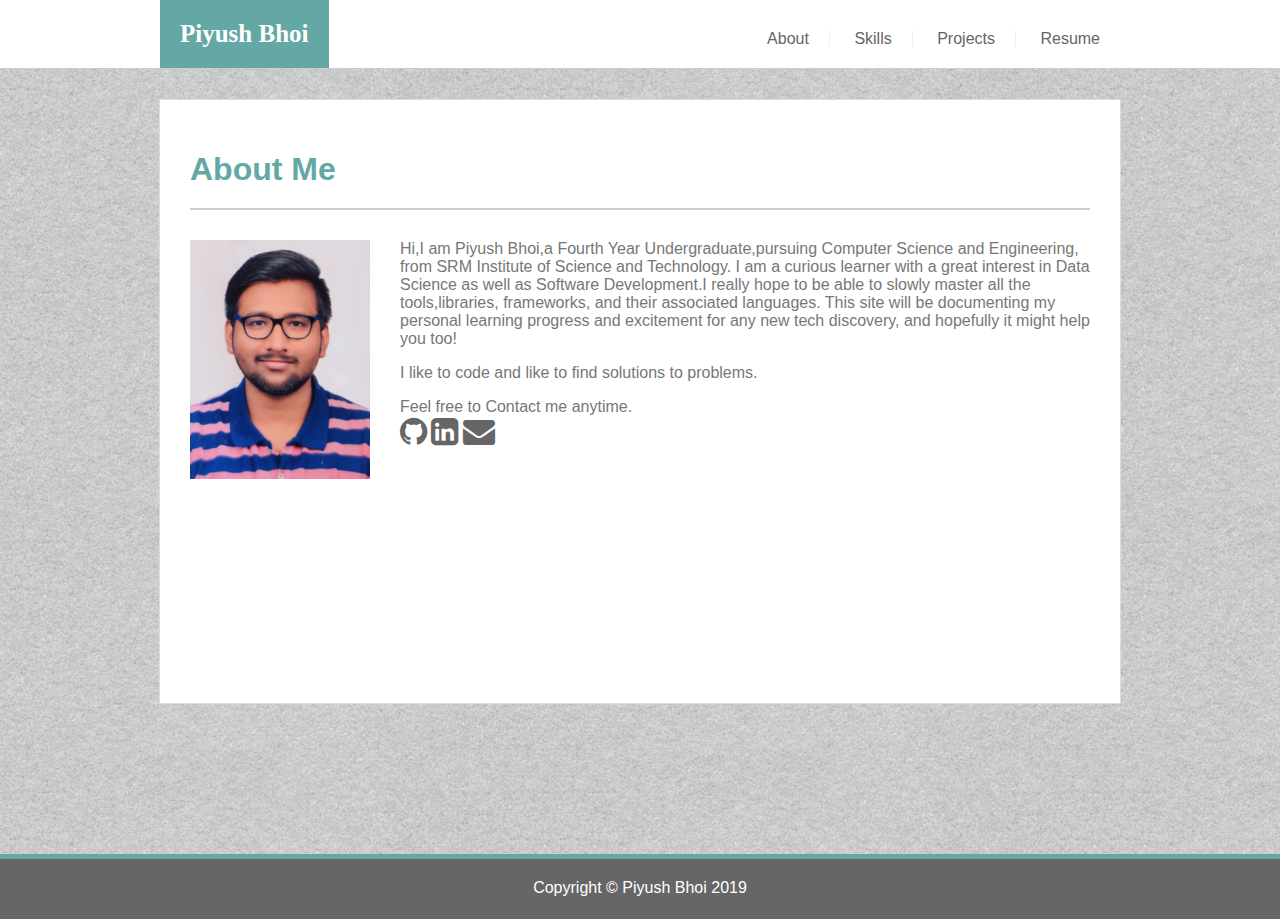
<file: index.html>
<!DOCTYPE html>
<html lang="en">
    
    <head>
        <title>
            About
        </title>

        <link rel="stylesheet" type="text/css" href="assets/css/style.css">
        <link rel = "icon" href =  
"assets/images/html.jpeg" 
        type = "image/x-icon"> 
        <link href="https://stackpath.bootstrapcdn.com/font-awesome/4.7.0/css/font-awesome.min.css" rel="stylesheet" integrity="sha384-wvfXpqpZZVQGK6TAh5PVlGOfQNHSoD2xbE+QkPxCAFlNEevoEH3Sl0sibVcOQVnN" crossorigin="anonymous">
    </head>

    <body>

        <header>

            <div class="wrapper">
            
                <div id="name">Piyush Bhoi</div>

                <nav>
                    <a href="index.html" class="gborder">About</a>
                    <a href="skills.html" class="gborder">Skills</a>
                    <a href="projects.html" class="gborder">Projects</a>
                    <a href="assets/resume/pbresume.pdf" target="null">Resume</a>
                </nav>

            </div>

        </header>

        <section id="about">

            <div class"row">

                <h1>About Me</h1>

            </div>

            <div class="row">

                <img id="profile" src="assets/images/pb.jpg" alt="my profile picture" />
                <p>Hi,I am Piyush Bhoi,a Fourth Year Undergraduate,pursuing Computer Science and Engineering, from SRM Institute of Science and Technology. I am a curious learner with a great interest in Data Science as well as Software Development.I really hope to be able to slowly master all the tools,libraries, frameworks, and their associated languages. This site will be documenting my personal learning progress and excitement for any new tech discovery, and hopefully it might help you too! </p>

                <p>I like to code and like to find solutions to problems. </p>
                    
                <p>Feel free to Contact me anytime.
                    <br>
                    <a href="https://www.github.com/ipiyushbhoi" target=null><i class="fa fa-github fa-2x" aria-hidden="true"></i></a>
                        
                    <a href="https://www.linkedin.com/in/piyush-bhoi-04097b17a/" target=null><i class="fa fa-linkedin-square fa-2x" aria-hidden="true"></i></a>
                    <a href="mailto:piyushbhoi_ghanshyam@srmuniv.edu.in" target="_top"><i class="fa fa-envelope fa-2x" aria-hidden="true"></i></i></a>
                </p>
            
            </div>

        </section>

        <footer>
            Copyright &#169; Piyush Bhoi 2019
        </footer>
    </body>
</html>
</file>
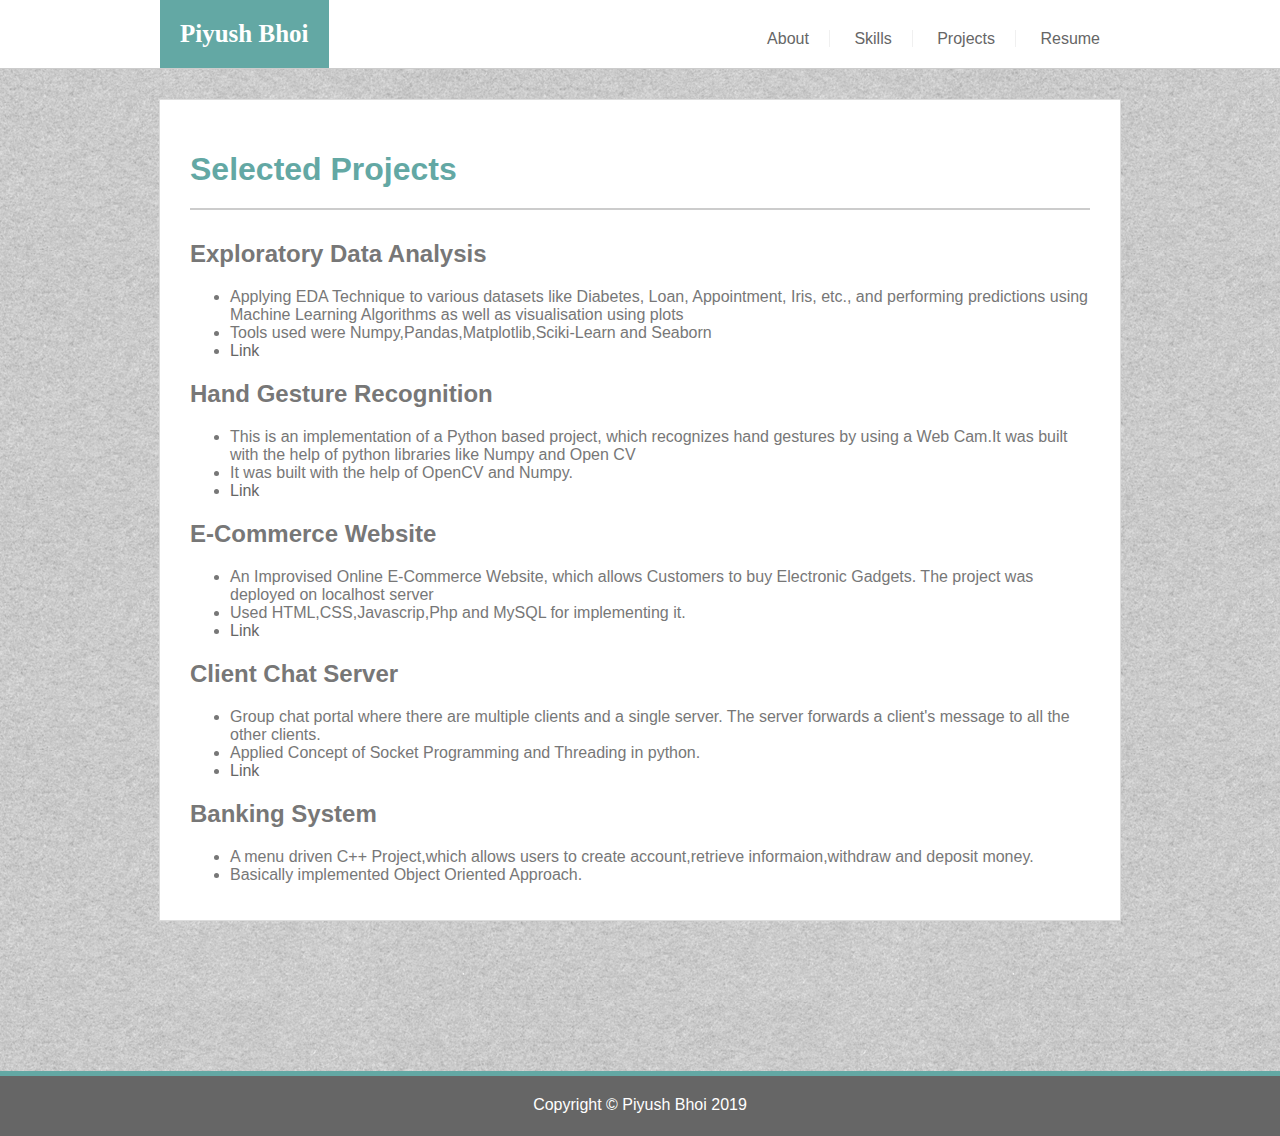
<file: projects.html>
<!DOCTYPE html>
<html lang="en">
    
    <head>
        <title>
            Projects
        </title>

        <link rel="stylesheet" type="text/css" href="assets/css/style.css">
        <link rel = "icon" href =  "assets/images/html.jpeg" type = "image/x-icon"> 
        <link href="https://stackpath.bootstrapcdn.com/font-awesome/4.7.0/css/font-awesome.min.css" rel="stylesheet" integrity="sha384-wvfXpqpZZVQGK6TAh5PVlGOfQNHSoD2xbE+QkPxCAFlNEevoEH3Sl0sibVcOQVnN" crossorigin="anonymous">
    </head>

    <body>

        <header>

            <div class="wrapper">
            
                <div id="name">Piyush Bhoi</div>

                <nav>
                    <a href="index.html" class="gborder">About</a>
                    <a href="skills.html" class="gborder">Skills</a>
                    <a href="projects.html" class="gborder">Projects</a>
                    <a href="assets/resume/pbresume.pdf" target="null">Resume</a>
                </nav>

            </div>

        </header>
        
        <section id="portfolio">

<h1>Selected Projects</h1>
<div id="ml">
	<h2>Exploratory Data Analysis</h2>
	<p>
	<ul>
	<li>Applying EDA Technique to various datasets like Diabetes, Loan, Appointment, Iris, etc., and performing
predictions using Machine Learning Algorithms as well as visualisation using plots</li>
	<li>Tools used were Numpy,Pandas,Matplotlib,Sciki-Learn and Seaborn</li>
        <li><a href="https://github.com/ipiyushbhoi/Exploratory-Data-Analysis">Link</a></li>
    </ul>
</p>
</div>


<div id="cv2">
	<h2>Hand Gesture Recognition</h2>
	<p>
	<ul>
	<li>This is an implementation of a Python based project, which recognizes hand gestures by using a Web
 Cam.It was built with the help of python libraries like Numpy and Open CV</li>
	<li>It was built with the help of OpenCV and Numpy.</li> 
        <li><a href="https://github.com/ipiyushbhoi/Gesture-Recognition-for-Partially-Impaired">Link</a></li>
</p>
</div>

<div id="ecom">
	<h2>E-Commerce Website</h2>
	<p>
	<ul>
	<li>An Improvised Online E-Commerce Website, which allows Customers to buy Electronic Gadgets.
The project was deployed on localhost server</li>
	<li>Used HTML,CSS,Javascrip,Php and MySQL for implementing it.</li> 
        <li><a href="https://github.com/ipiyushbhoi/E-Com">Link</a></li>
</p>
</div>


<div id="serv">
	<h2>Client Chat Server </h2>
	<p>
	<ul>
	<li>Group chat portal where there are multiple clients and a single server. The server forwards a client's message to all the other clients.</li>
	<li>Applied Concept of Socket Programming and Threading in python.</li>
        <li><a href="https://github.com/ipiyushbhoi/Mutiple-Client-Chat-Server">Link</a></li>
</p>
</div>


<div id="bank">
	<h2>Banking System</h2>
	<p>
	<ul>
	<li>A menu driven C++ Project,which allows users to create account,retrieve informaion,withdraw and deposit money.</li>
	<li>Basically implemented Object Oriented Approach.</li> 
</p>
</div>
        </section>
        <footer>
            Copyright &#169; Piyush Bhoi 2019
        </footer>


</body>
</html>
</file>
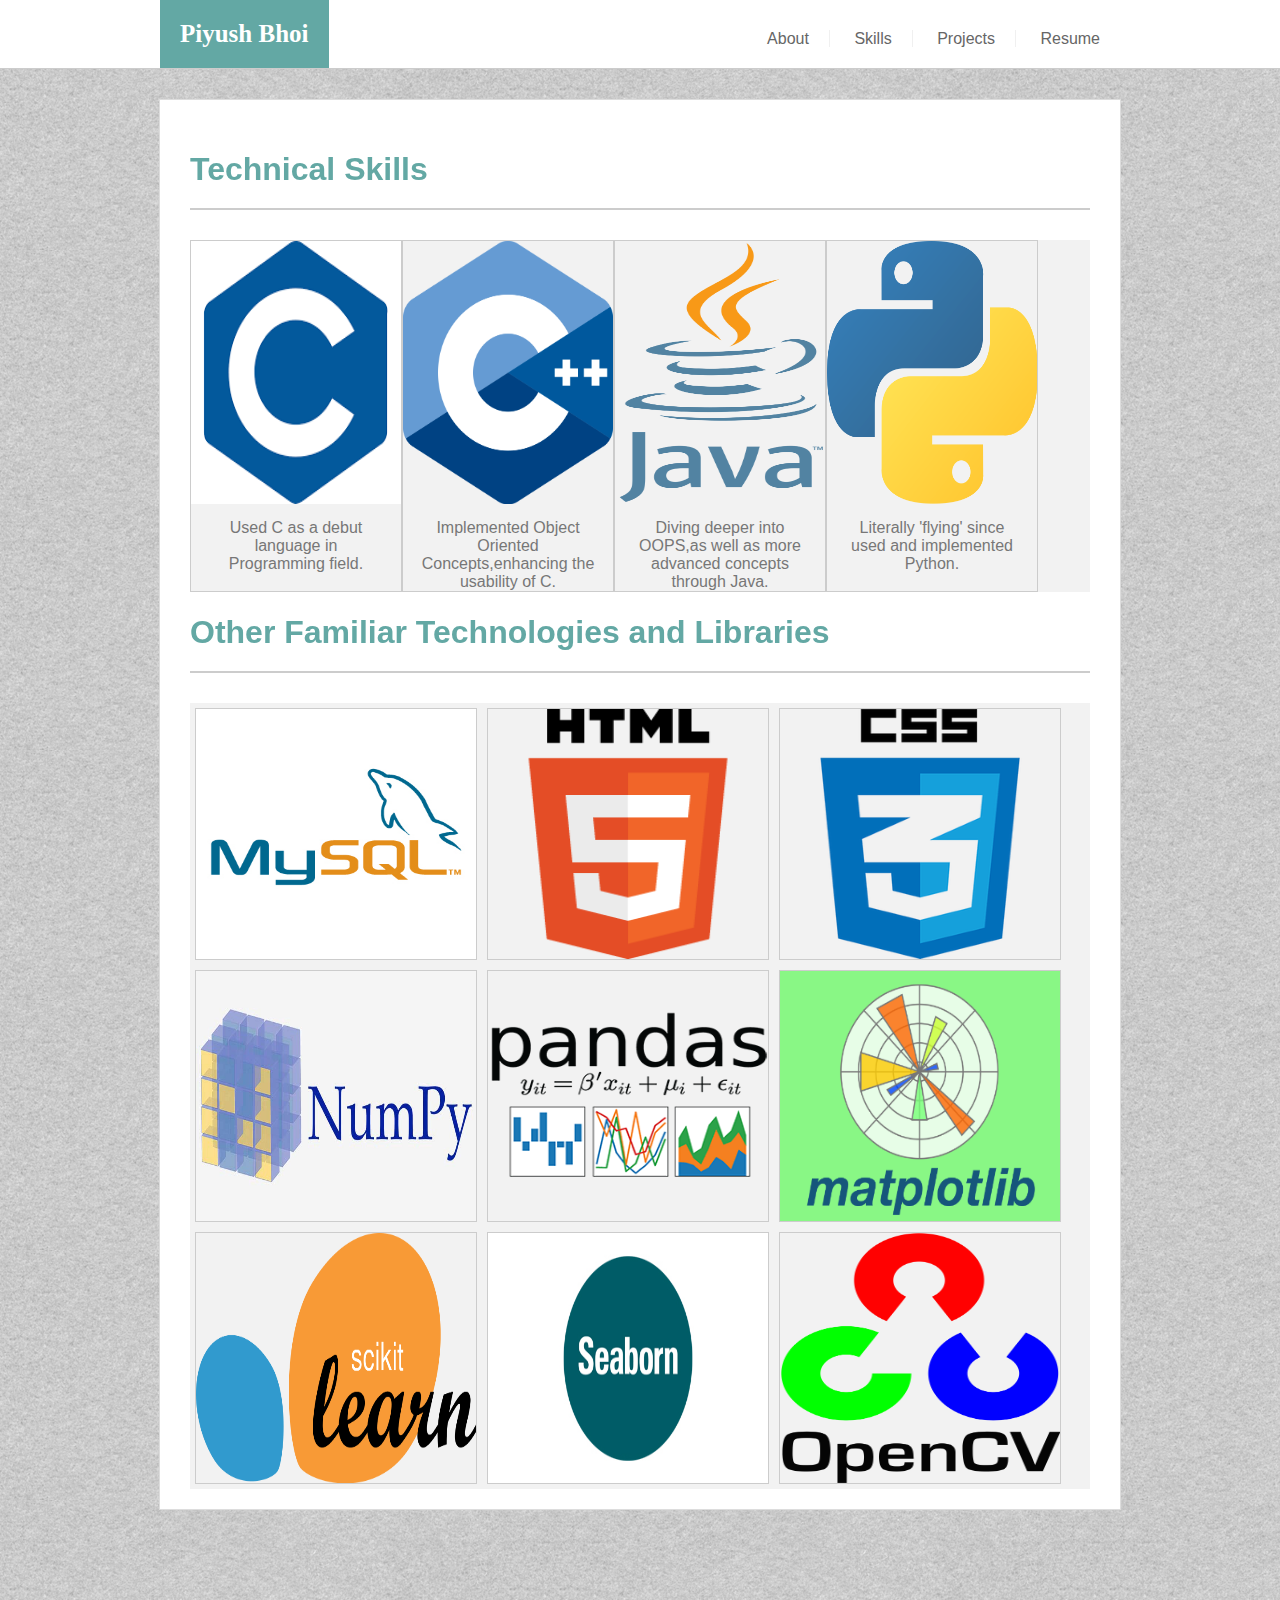
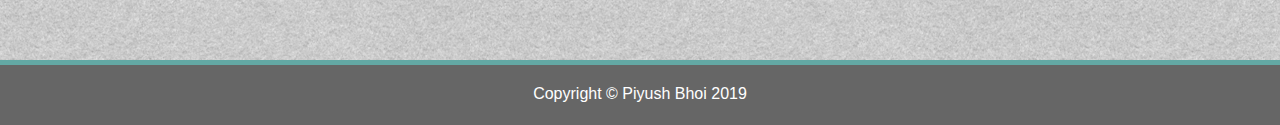
<file: skills.html>
<html>
    <head>
        <title> Skills
        </title>
         <link rel="stylesheet" type="text/css" href="assets/css/style.css">
        <link rel = "icon" href =  "assets/images/html.jpeg" type = "image/x-icon"> 

<style>
.container
    {
        max-width: 1200px;
        margin:auto;
        background: #f2f2f2;
        overflow: auto;
    }
    
.gallery
    {
        margin:center;
        border:1px solid #ccc;
        float:left;
        width:210px;
        height:350px;
    }
.gallery img
    {
        width:100%;
        height:75%;
    }
.desc
    {
        padding:15px;
        text-align:center;
        
    }
    
.gallery_lib
    {
        margin:5px;
        border:1px solid #ccc;
        float:left;
        width:280px;
        height:250px;
    }
.gallery_lib img
    {
        width:100%;
        height:100%;
    }

</style>
    </head>
<body>
    
     <header>

            <div class="wrapper">
            
                <div id="name">Piyush Bhoi</div>

                <nav>
                    <a href="index.html" class="gborder">About</a>
                    <a href="skills.html" class="gborder">Skills</a>
                    <a href="projects.html" class="gborder">Projects</a>
                    <a href="assets/resume/pbresume.pdf" target="null">Resume</a>
                </nav>

            </div>

        </header>

        <section id="portfolio">

            <h1>Technical Skills</h1>

<div class=" container">
    <div class="gallery">
        <img src="assets/images/c.jpeg">
        <div class="desc">Used C as a debut language in Programming field.</div>
    </div>
    <div class="gallery">
        <img src="assets/images/c++.jpeg">
        <div class="desc">Implemented Object Oriented Concepts,enhancing the usability of C.</div>
    </div>
    <div class="gallery">
        <img src="assets/images/java.jpeg">
        <div class="desc">Diving deeper into OOPS,as well as more advanced concepts through Java.</div>
    </div>
    <div class="gallery">
        <img src="assets/images/python.jpeg">
        <div class="desc">Literally 'flying' since used and implemented Python.</div>
    </div>
     </div>
 <h1>Other Familiar Technologies and Libraries</h1>
    
<div class="container">
    <div class="gallery_lib">
        <img src="assets/images/mysql.jpg">
  
    </div>
    <div class="gallery_lib">
        <img src="assets/images/html.jpeg">
  
    </div>
    <div class="gallery_lib">
        <img src="assets/images/css-logo.png">

    </div>
    <div class="gallery_lib">
        <img src="assets/images/numpy.jpeg">

    </div>
    <div class="gallery_lib">
        <img src="assets/images/pandas.jpeg">
    </div>
    <div class="gallery_lib">
        <img src="assets/images/matplotlib.png">

    </div>
    <div class="gallery_lib">
        <img src="assets/images/scikit.jpg">

    </div>
    <div class="gallery_lib">
        <img src="assets/images/seaborn.jpg">

    </div>
    <div class="gallery_lib">
        <img src="assets/images/opencv.jpeg">

    </div>
</div>
            
    </section>
      <footer>
            Copyright &#169; Piyush Bhoi 2019
        </footer>
</body>
    
</html>
</file>
<file: assets/css/style.css>
body {

    margin: 0;
    padding: 0;
    font-family: 'Arial', 'Helvetica Neue', Helvetica, sans-serif;
    color: #777777;
    background: url('../images/grey_background.jpg');
    height: 100%;
    display: flex;
    flex-direction: column;
    

}

/* Header */

a {
    text-decoration : none; 
    color : #666666;
}

a:hover {

    color: lightgray;
}

header {


    background-color: #FFFFFF;
    border-bottom: 1px solid #cccccc;
    

}

.wrapper {

    overflow: auto;
    clear: both;
    width: 960px;
    margin: auto;
    text-align: center;
    

}

#name {

    float: left;
    padding: 20px;
    background-color: #63A8A4;
    color: white;
    font-weight: bold;
    font-family: 'Times New Roman', 'Georgia', Times, serif;
    font-size: 25px;

}

nav {

    float: right; 
    padding-top: 30px;
    padding-bottom: 20px;
    

}

nav a {

    padding-right: 20px;
    padding-left: 20px;
}

.gborder {

    border-right: 1px solid #F0F0F0;

}

/* Body: "About" Content */

section {

    
    margin: auto;
    overflow: auto;  
    background-color: #ffffff;
    border: 1px solid #dddddd;
    flex: 1 0 auto;
    min-height: calc(75vh - 122px);

}

#about {

    padding: 30px 30px 20px 30px;
    margin-top: 30px;
    width: 900px;
    
}

#profile {

    /* height: 256px;
    width: 192px; */
    height: 30%;
    width: 20%;
    float: left; 
    padding-right: 30px;
    padding-bottom: 30px;
}

h1 {

    border-bottom: 2px solid #cccccc;
    padding-bottom: 20px;
    margin-bottom: 30px;
    color: #63A8A4;

}

#content-about {

}


/* Body: "Contact" Content */

#contact {

    padding: 30px 30px 20px 30px;
    margin-top: 30px;
    width: 900px;
    
}

#contact-name {
    
  }
  
#email {

    margin-top: 20px;
    
  }
  
#message {

    margin-top: 20px;
    margin-bottom: 20px;
    
  }



  input {
    font    : .9em/1.5em "handwriting", 'Arial';
  
    /* padding : 0 10px; */
    margin  : 0;
    width   : 895px;
    height: 20px;
  
    background: none;
  }
  
  
    textarea {
    font    : .9em/1.5em "handwriting", 'Arial';
  
    padding : 0 10px;
    margin  : 0;
    width   : 880px;
    height: 300px;
  
    background: none;
  }


  button {
    /* position     : absolute;
    left         : 440px;
    top          : 360px; */
  
    padding      :20px;
  
    font         : bold 1em 'Arial';
    border       : none;
    /* border-radius: 5px; */
    background   : #63A8A4;
    color: #ffffff;
  
    cursor       : pointer;

  }
  
  
  button:hover,
  button:focus {
    outline   : none;
    background: #2C6342;
    color   : #FFF;
  }


  /* Body: Portfolio */

  #portfolio {

    padding: 30px 30px 20px 30px;
    margin-top: 30px;
    width: 900px;
    
}

/* the below code does not work as I expected. It turns out some interesting effect"

#hangman, 
#rpg_game,
#trivia,
#rutgers,
#rps {

    height: 222px;
    width: 316px;

} */

.photo-size {

    height: 222px;
    width: 316px;
}

#content-portfolio p {

    text-align: center;
    background: #4aaaa5;
    color   : #FFF;
    padding: 20px;
    position: relative;
    top: -90px;
    /* Using Percentage and it works!!! */
    /* bottom: 32%; */
}

#content-portfolio {

    overflow: auto;
    clear: both;

}

.wrap-project {

    float: left;
}

#trivia, #rutgers {

    margin-left: 30px;
}

div #hangman,
div #rpg_game,
div #trivia,
div #rutgers,
div #rps {

    height: 280px;
}


/* Footer */

footer {

    text-align: center; 
    flex-shrink: 0;
    background: #666666;
    color: #ffffff;
    border-top: 5px solid #63A8A4;
    padding: 20px;
    height: 20px;
    margin-top: 150px;
    

}

.modal
{
    width:350px;
    height:240px;
    position:fixed;
    margin:auto;
    background:white;
    top:0px;
    bottom:0px;
    left:0px;
    right:0px;
    
}
.modal_container
{
    width:100%;
    height:100%;
    position:fixed;
    margin:auto;
    background:white;
    pointer-events: none;
    transition: all 500ms ease;
}
.model_container:target
{
    opacity: 1;
    pointer-events: auto;
}
.modal_heading
{
    width:100%;
    display:block;
    height:60px;
    margin-bottom: 30px;
    color:black;
    padding: 10px;
    box-sizing: border-box;
    text-align: center;
    font-size:20px;
    border-bottom: 2px solid #fefefe;
}
</file>
